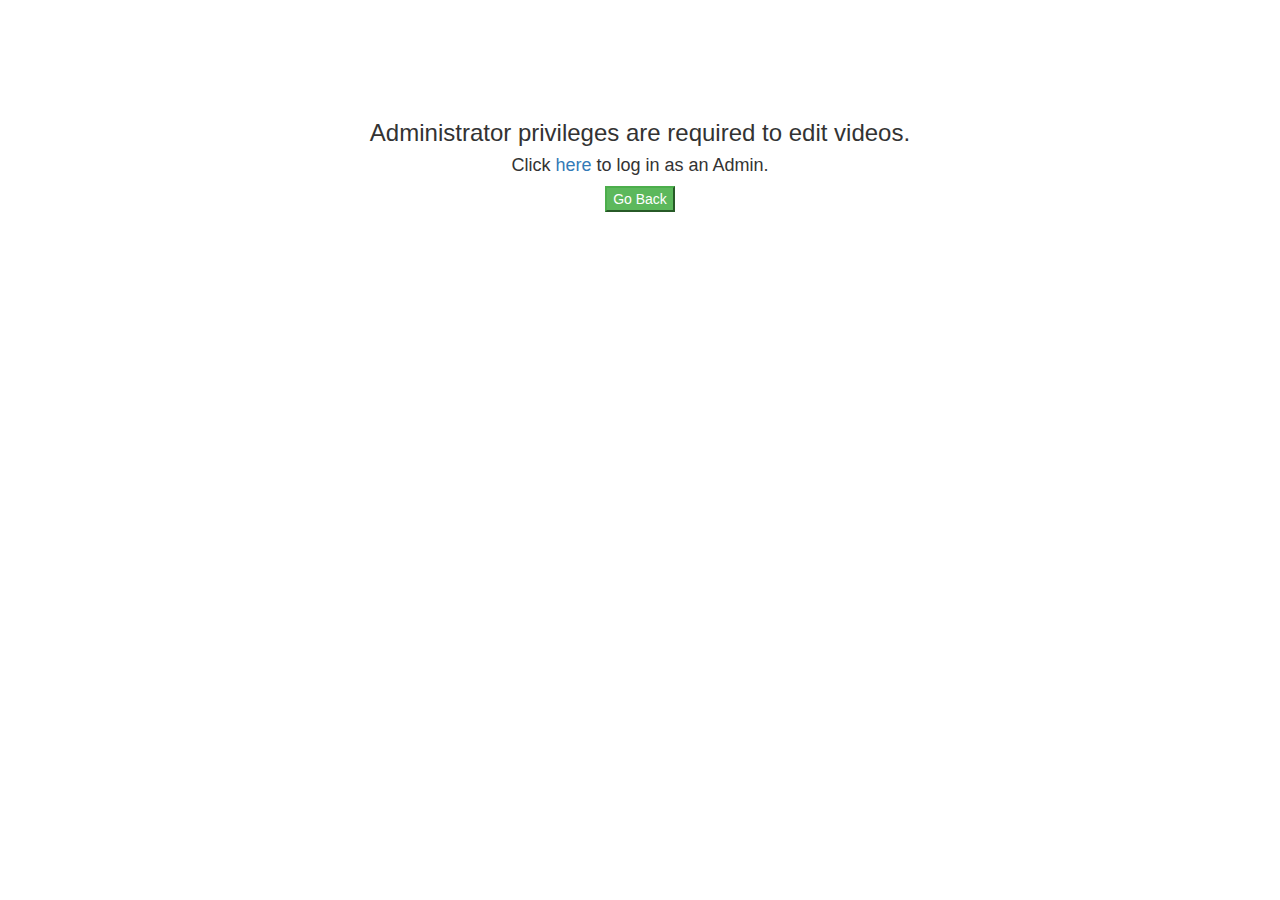
<file: CS-174-Website-Project/needadmin.html>
<!doctype html>
<html>
<head>
<meta charset="UTF-8">
<title>Admin Required</title>

<!-- Latest compiled and minified CSS --> 
    <link rel="stylesheet" href="https://maxcdn.bootstrapcdn.com/bootstrap/3.3.1/css/bootstrap.min.css"> 
<style>
.main{
	margin-top: 100px;
}
</style>
<!-- Bootstrap -->
 <!--   <link href="css/bootstrap.min.css" rel="stylesheet">-->
    
</head>

<body>
<div class="container text-center main">
<h3>Administrator privileges are required to edit videos.</h3>
<h4>Click <a href="login.php">here</a> to log in as an Admin.</h4>
<button type="button" class="btn-success" onClick="self.history.back()">Go Back</button>
</div>

</body>
</html>
</file>
